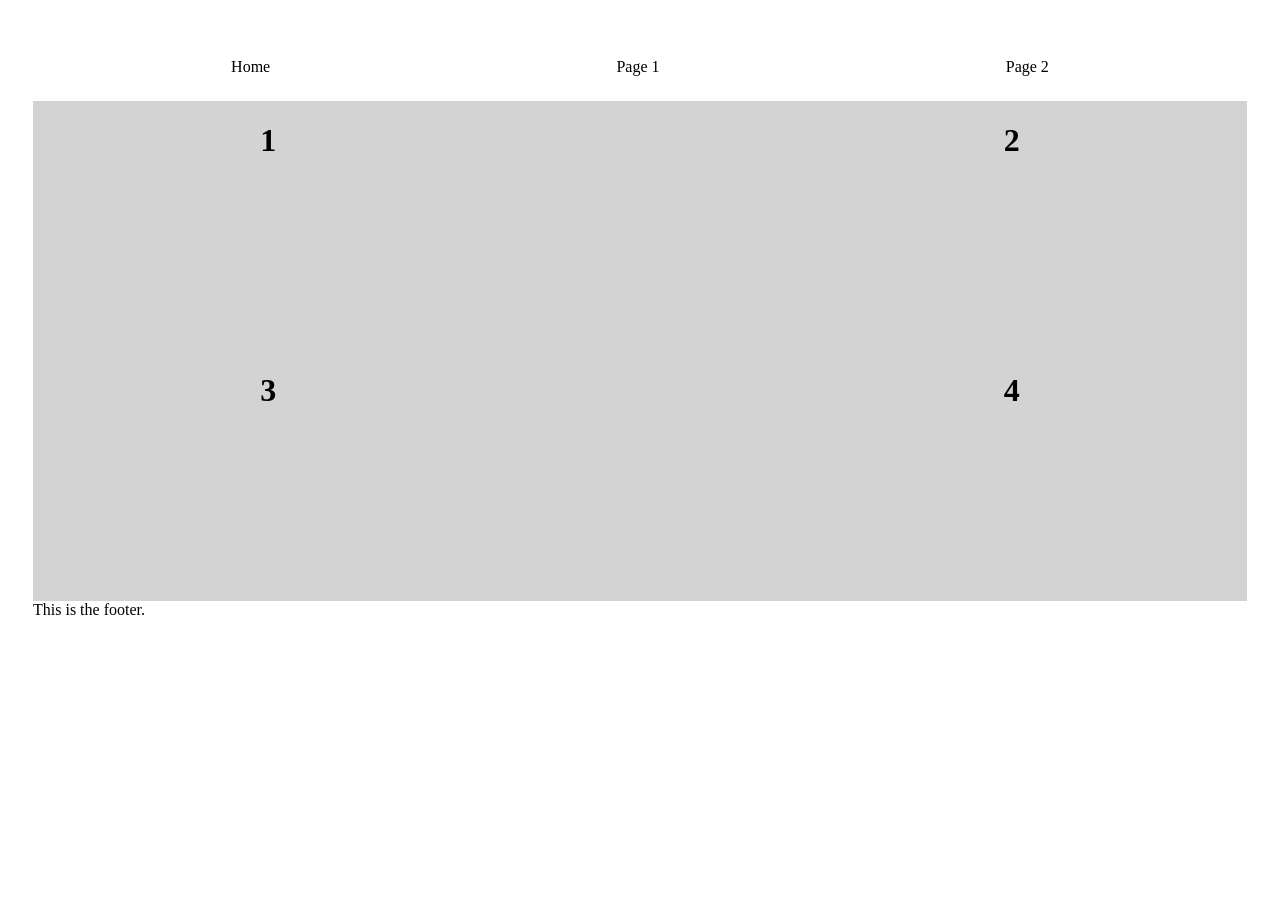
<file: index.html>
<!DOCTYPE html>
<html lang="en">
<head>
    <title>Isalemi_QuickSiteCheck</title>
    <link rel="stylesheet" href="style.css">
</head>
<body>

<nav>
    <a href="index.html">Home</a>
    <a href="page1.html">Page 1</a>
    <a href="page2.html">Page 2</a>
</nav>

<div class="grid">

    <div class="one">

        <div class="row1">
            <h1>1</h1>
        </div>

        <div class="row1">
            <h1>2</h1>
        </div>

    </div>

    <div class="two">

        <div class="row2">
            <h1>3</h1>
        </div>

        <div class="row2">
            <h1>4</h1>
        </div>

    </div>

</div>

<footer>
    This is the footer.
</footer>

</body>
</html>
</file>
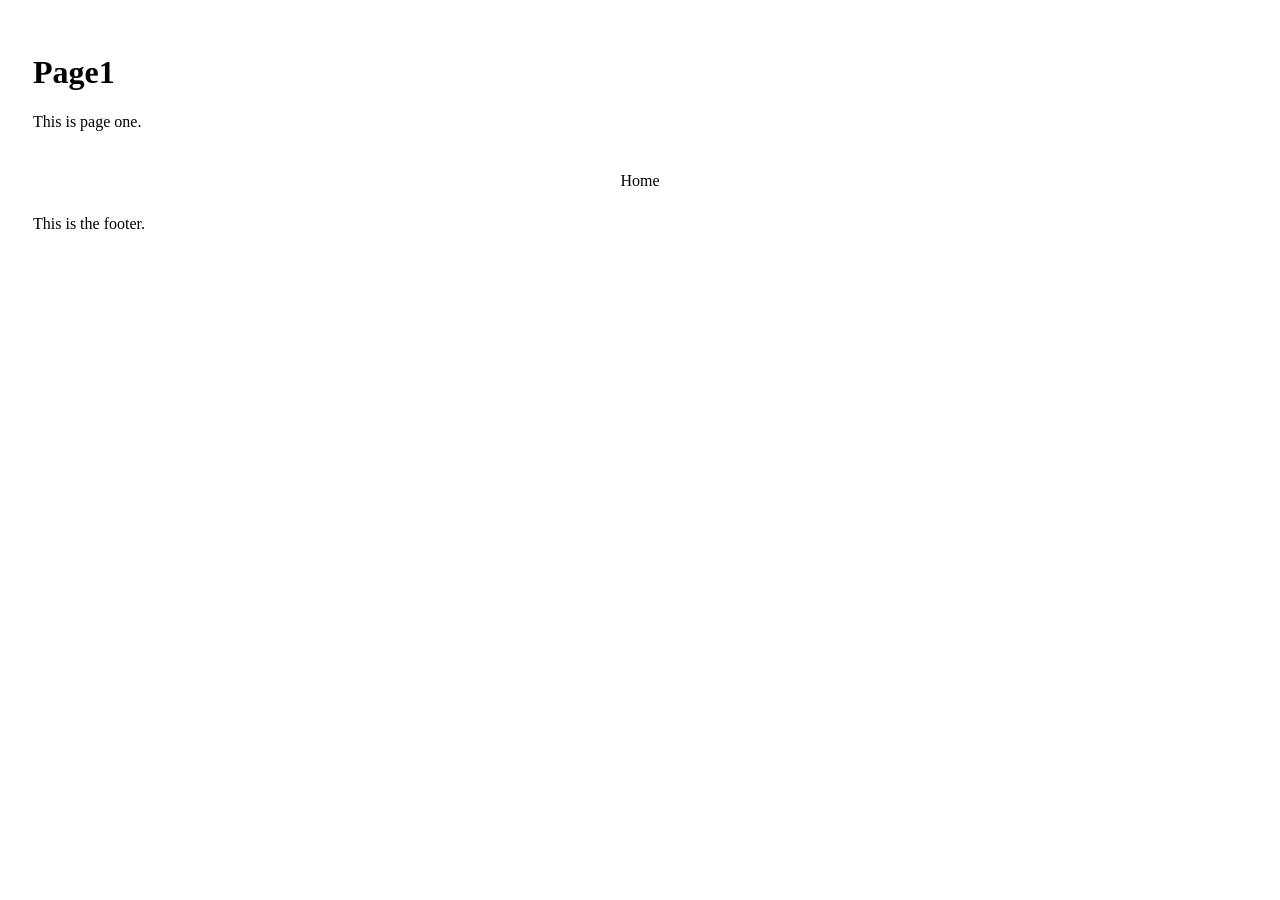
<file: page1.html>
<!DOCTYPE html>
<html lang="en">
<head>
    <meta charset="UTF-8">
    <title>Page1</title>
    <link rel="stylesheet" href="style.css">
</head>
<body>

<h1>Page1</h1>
<p>This is page one.</p>

<nav>
    <a href="index.html">Home</a>
</nav>

<footer>
    This is the footer.
</footer>

</body>
</html>
</file>
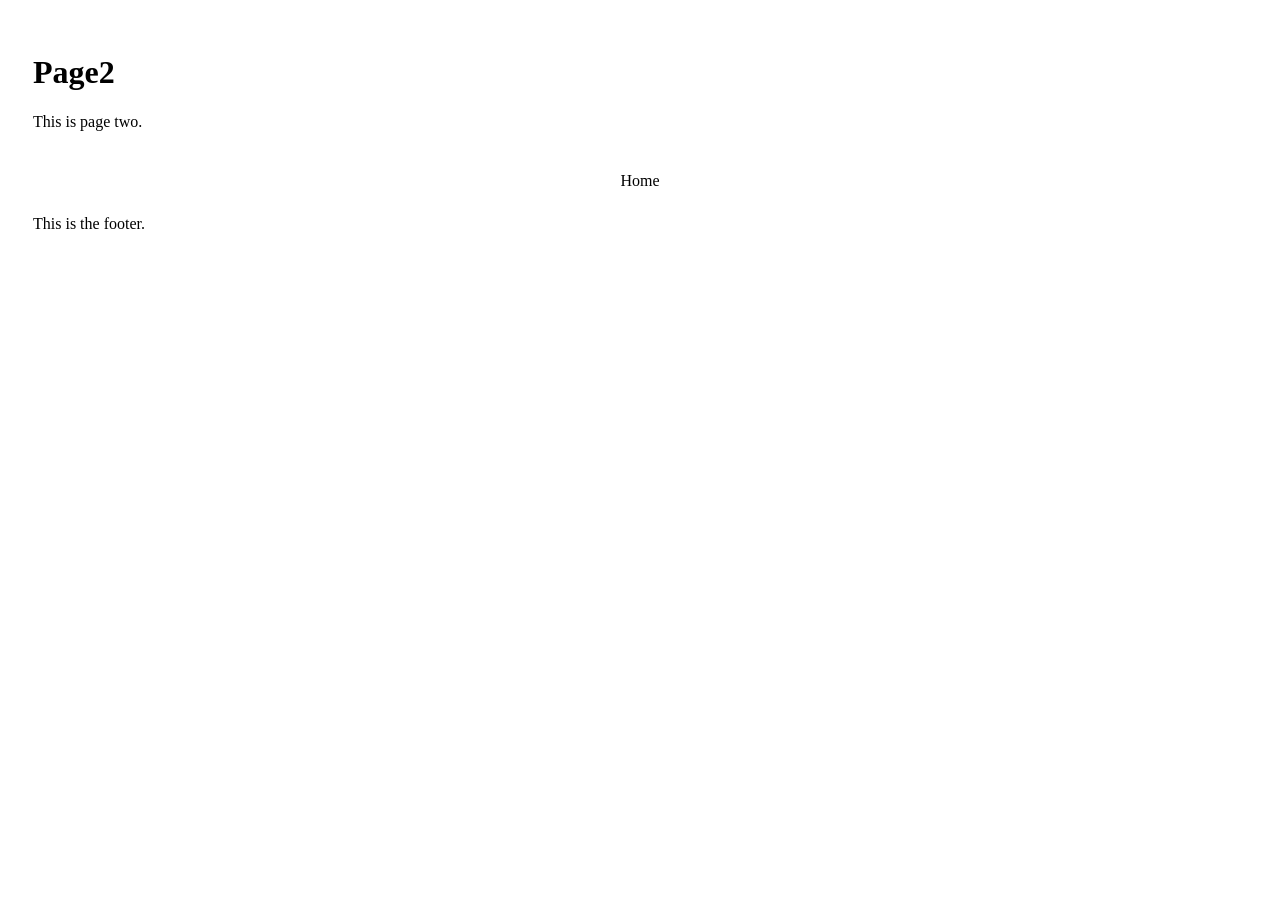
<file: page2.html>
<!DOCTYPE html>
<html lang="en">
<head>
    <meta charset="UTF-8">
    <title>page2</title>
    <link rel="stylesheet" href="style.css">
</head>
<body>

<h1>Page2</h1>
<p>This is page two.</p>

<nav>
    <a href="index.html">Home</a>
</nav>

<footer>
    This is the footer.
</footer>

</body>
</html>
</file>
<file: style.css>
body{
    padding: 25px;
}

a {
    text-decoration: none;
    color: black;
}

nav {
    display: flex;
    flex-direction: row;
    justify-content: space-around;
    padding: 25px;
}

div {
    background-color: lightgray;
    /*width: 250px;*/
    /*height: 250px;*/
}

/*.grid {*/
/*    height: 250px;*/
/*    width: 250px;*/
/*}*/

/*.row1 {*/
/*    height: 250px;*/
/*    width: 250px;*/
/*    padding-top: 250px;*/
/*}*/

.one {
    height: 250px;
    display: flex;
    flex-direction: row;
    gap: 500px;
    justify-content: space-evenly;
}

.two {
    height: 250px;
    display: flex;
    flex-direction: row;
    gap: 500px;
    justify-content: space-evenly;
}

h1{
    justify-content: center;
}
</file>
